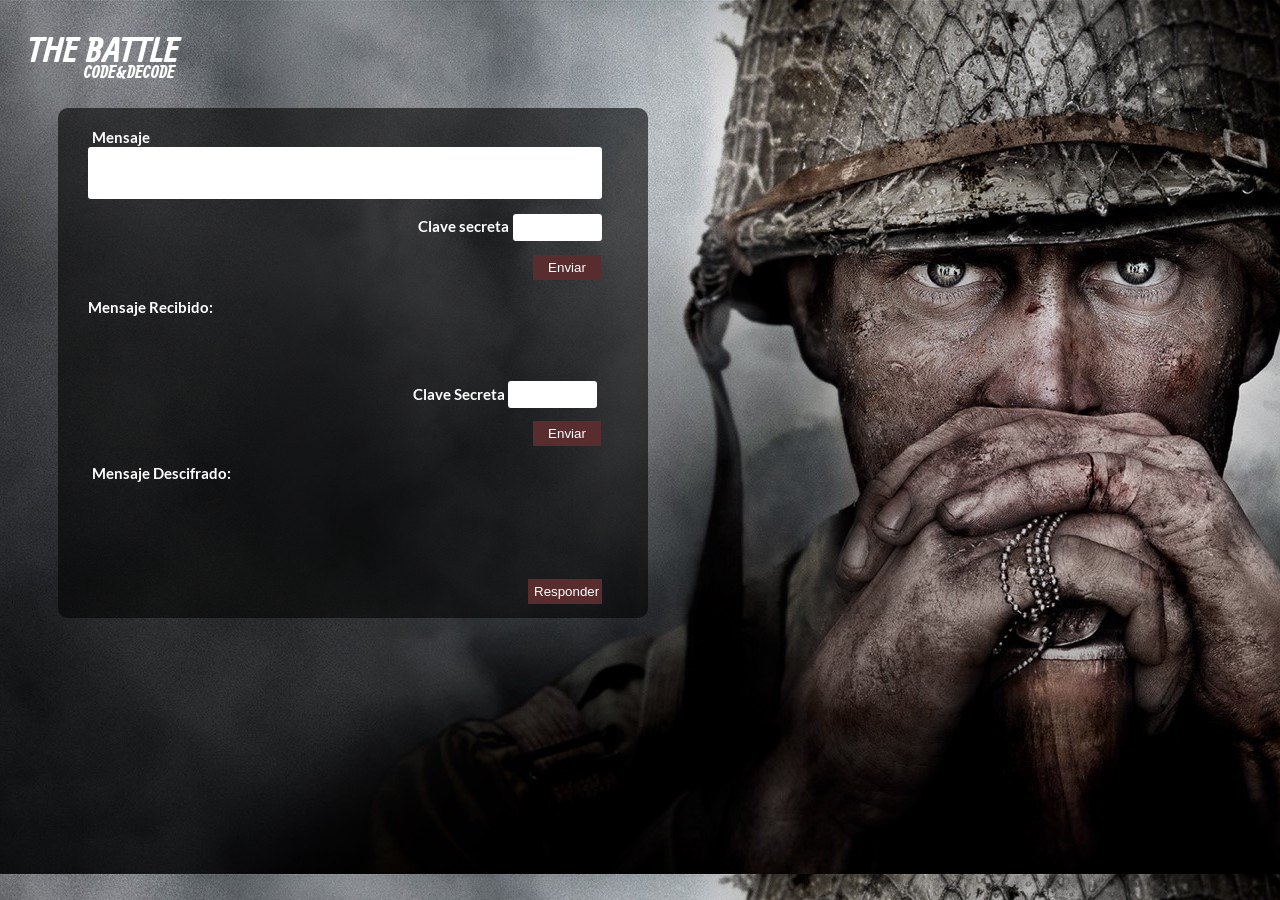
<file: index.html>
<!DOCTYPE html>
<html>
  <head>
    <meta charset="utf-8">
    <title>Caesar Cipher</title>
    <link rel="stylesheet" href="style.css" />
  </head>
  <body> 
      <h1 class="logo">THE BATTLE</h1>
    <div id="root">
      <div id="cajaPrincipal">
        <h2 class="slogan">CODE&DECODE</h2>
        <div class="cajacentro"></div>
    <div class="infocentro">
    <label class="mensaje" for="writeText"> Mensaje </label> <br>
    <input class="writename1" type="text" id="writeText" value=""> <br> <br>

    <label class="clavesecreta" for="writeText"> Clave secreta </label>
    <input class="writename2" type="text" id="key" value=""> <br> <br>

    <button class="boton1" type="button" name="button" id="resultado">Enviar
    </button> <br> <br>

    <label class="mensajerecibido" >Mensaje Recibido: </label> <br>
    <label class="textocifrado" id="cypherValue"></label> <p></p> <br> <br>



    <label class="clavesecreta2" >Clave Secreta </label> <p></p>
    <input class="writename3" type="text" id="secretKey" value=""> <br><br>
    
    <button class="boton2" type="button" name="button" id="descifrar" >Enviar</button> <br> <br>

    <label class="mensajeDescifrado" for="writeText">Mensaje Descifrado: </label> <br>
    <label class="textoDescifrado2" id="original"></label> <br> <br>

    <button class="boton3" type="button" name="button" id="responder">Responder</button>

    
    </div>
    
    </div>
    
  </div>
  
    <script src="cipher.js"></script>
    <script src="index.js"></script>
  </body>
  
</html>
</file>
<file: style.css>
body{
    background-image: url(img/guerra6.jpg);
    position: absolute;
    

   
}
@font-face { font-family: lato; src: url(latof/Lato-Black.ttf);}
@font-face { font-family: lato; src: url(latof/Lato-BlackItalic.ttf);}
@font-face { font-family: allan; src: url(allanf/Allan-Bold.ttf);}
@font-face { font-family: lato; src: url(latof/Lato-Bold.ttf);}

h1 {
    position: relative;
    font-family: allan;
    font-size: 35px;
    color: white;
    right: -20px;
    margin: 10;
}
 
.slogan {
    font-family: allan;
    font-size: 18px;
    color: white;
    position: relative;
    right: -112px;
    margin:-36px;
    
}


.infocentro {
    position: relative;
    left: 630px;
    width: 500px;
    height: 440px;
    margin:-550px;
    padding: -500px;

}

.mensaje  {
    position: relative;
    font-family: lato;
    font-size: 15px;
    color: white;
    right: -4px;
    
    
   
}

.writename1 {
    border-radius: 3px;
    width: 510px;
    height: 50px;
    border: 0px;
    text-align: center;
  

}

.clavesecreta {
    position: relative;
    font-family: lato; src: url(latof/Lato-BlackItalic.ttf);
    font-size: 15px;
    color: white;
    right: -5px;
    left: 330px;
}
.writename2 {
    position: relative;
    width: 85px;
    height: 25px;
    left: 335px;
    margin: -4px;
    border-radius: 3px;
    border: 0px;
    text-align: center;
}

.boton1 {
    position: relative;
    width: 68px;
    height: 25px;
    left: 445px;
    color: white;
    background: #592D2D;
    border: 0px;
    
}

.mensajerecibido {
    position: relative;
    font-family: lato;
    font-size: 15px;
    color: white;
    right: -4px;
    margin: -4px;
}

.textocifrado {
    position: absolute;
}

.textocifrado {
    font-family: lato;
    color:white;
    
    font-style: italic;

}

.clavesecreta2 {
    position: absolute;
    font-family: lato; src: url(latof/Lato-BlackItalic.ttf);
    font-size: 15px;
    color: white;
    right: -20px;
   
    margin: 16px;
    left: 309px;

}

.writename3 {
    position: relative;
    width: 85px;
    height: 25px;
    left: 450px;
    margin: -30px;
    border-radius: 3px;
    border: 0px;
    text-align: center;
}

.boton2{
    position: relative;
    width: 68px;
    height: 25px;
    left: 445px;
    color: white;
    background: #592D2D;
    border: 0px;
    
}

.mensajeDescifrado {
    position: relative;
    font-family: lato;
    font-size: 15px;
    color: white;
    right: -4px;

}

.textoDescifrado2 {
    position: absolute;
    font-family: lato;
    color:white;
    
    font-style: italic;
}

.boton3{
    position: relative;
    width: 74px;
    height: 25px;
    left: 380px;
    color: white;
    background: #592D2D;
    border: 0px;
    margin: 60px;
    text-align: center;

    
}

.cajacentro {
    
    
    right: 10px;
    position: relative;
    background: rgba(3, 3, 3, 0.6);
    border-radius: 14px;
    width: 590px;
    height: 510px;
    border-radius: 10px;
    margin:60px;
}
</file>
<file: src/style.css>
body{
    background-image: url(img/guerra6.jpg);
    position: absolute;
    

   
}
@font-face { font-family: lato; src: url(latof/Lato-Black.ttf);}
@font-face { font-family: lato; src: url(latof/Lato-BlackItalic.ttf);}
@font-face { font-family: allan; src: url(allanf/Allan-Bold.ttf);}
@font-face { font-family: lato; src: url(latof/Lato-Bold.ttf);}

h1 {
    position: relative;
    font-family: allan;
    font-size: 35px;
    color: white;
    right: -20px;
    margin: 10;
}
 
.slogan {
    font-family: allan;
    font-size: 18px;
    color: white;
    position: relative;
    right: -112px;
    margin:-36px;
    
}


.infocentro {
    position: relative;
    left: 630px;
    width: 500px;
    height: 440px;
    margin:-550px;
    padding: -500px;

}

.mensaje  {
    position: relative;
    font-family: lato;
    font-size: 15px;
    color: white;
    right: -4px;
    
    
   
}

.writename1 {
    border-radius: 3px;
    width: 510px;
    height: 50px;
    border: 0px;
    text-align: center;
  

}

.clavesecreta {
    position: relative;
    font-family: lato; src: url(latof/Lato-BlackItalic.ttf);
    font-size: 15px;
    color: white;
    right: -5px;
    left: 330px;
}
.writename2 {
    position: relative;
    width: 85px;
    height: 25px;
    left: 335px;
    margin: -4px;
    border-radius: 3px;
    border: 0px;
    text-align: center;
}

.boton1 {
    position: relative;
    width: 68px;
    height: 25px;
    left: 445px;
    color: white;
    background: #592D2D;
    border: 0px;
    
}

.mensajerecibido {
    position: relative;
    font-family: lato;
    font-size: 15px;
    color: white;
    right: -4px;
    margin: -4px;
}

.textocifrado {
    position: absolute;
}

.textocifrado {
    font-family: lato;
    color:white;
    
    font-style: italic;

}

.clavesecreta2 {
    position: absolute;
    font-family: lato; src: url(latof/Lato-BlackItalic.ttf);
    font-size: 15px;
    color: white;
    right: -20px;
   
    margin: 16px;
    left: 309px;

}

.writename3 {
    position: relative;
    width: 85px;
    height: 25px;
    left: 450px;
    margin: -30px;
    border-radius: 3px;
    border: 0px;
    text-align: center;
}

.boton2{
    position: relative;
    width: 68px;
    height: 25px;
    left: 445px;
    color: white;
    background: #592D2D;
    border: 0px;
    
}

.mensajeDescifrado {
    position: relative;
    font-family: lato;
    font-size: 15px;
    color: white;
    right: -4px;

}

.textoDescifrado2 {
    position: absolute;
    font-family: lato;
    color:white;
    
    font-style: italic;
}

.boton3{
    position: relative;
    width: 74px;
    height: 25px;
    left: 380px;
    color: white;
    background: #592D2D;
    border: 0px;
    margin: 60px;
    text-align: center;

    
}

.cajacentro {
    
    
    right: 10px;
    position: relative;
    background: rgba(3, 3, 3, 0.6);
    border-radius: 14px;
    width: 590px;
    height: 510px;
    border-radius: 10px;
    margin:60px;
}
</file>
